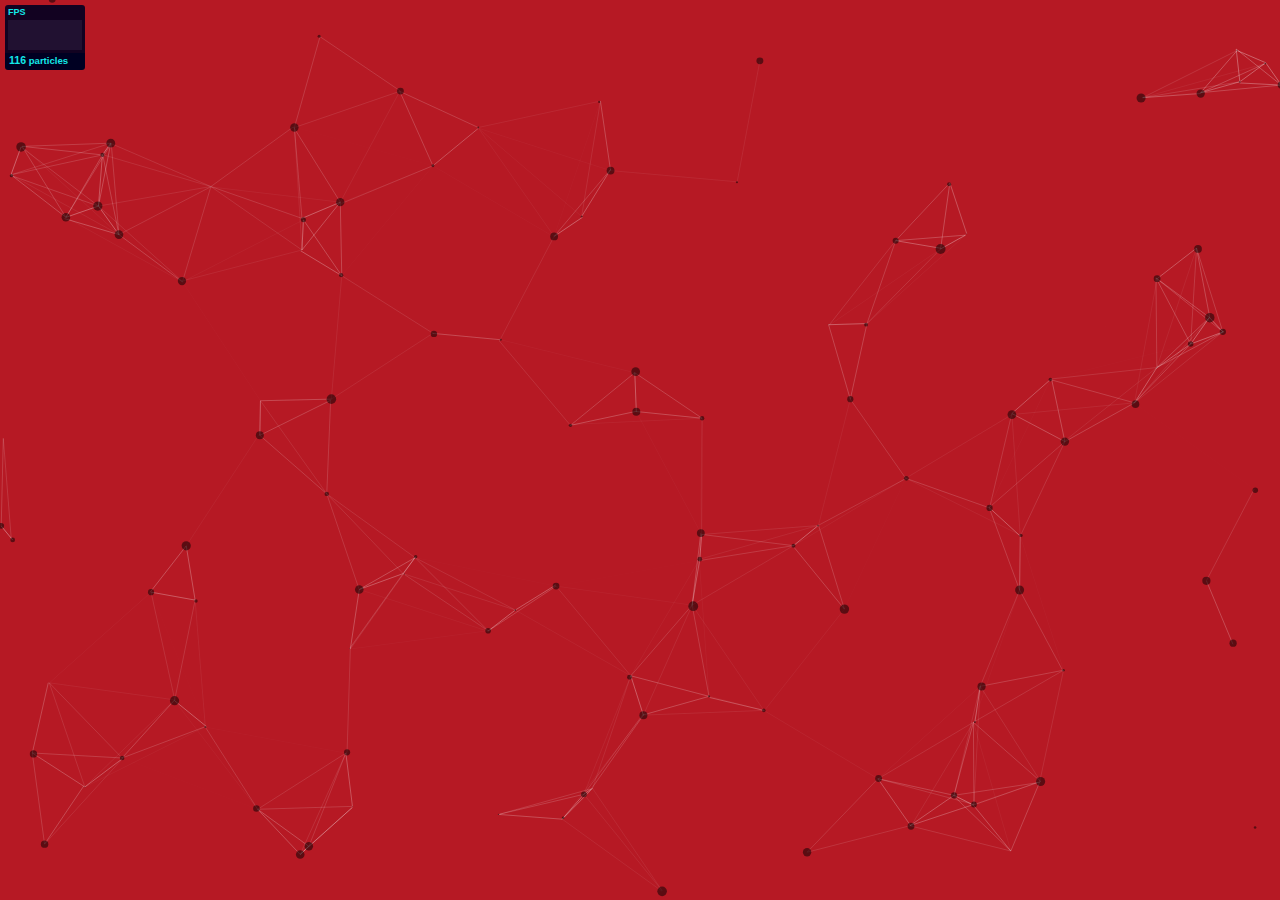
<file: Web/CV generator/assests/particles.js-master/demo/index.html>
<!DOCTYPE html>
<html lang="en">
<head>
  <meta charset="utf-8">
  <title>particles.js</title>
  <meta name="description" content="particles.js is a lightweight JavaScript library for creating particles.">
  <meta name="author" content="Vincent Garreau" />
  <meta name="viewport" content="width=device-width, initial-scale=1.0, minimum-scale=1.0, maximum-scale=1.0, user-scalable=no">
  <link rel="stylesheet" media="screen" href="css/style.css">
</head>
<body>

<!-- count particles -->
<div class="count-particles">
  <span class="js-count-particles">--</span> particles
</div>

<!-- particles.js container -->
<div id="particles-js"></div>

<!-- scripts -->
<script src="../particles.js"></script>
<script src="js/app.js"></script>

<!-- stats.js -->
<script src="js/lib/stats.js"></script>
<script>
  var count_particles, stats, update;
  stats = new Stats;
  stats.setMode(0);
  stats.domElement.style.position = 'absolute';
  stats.domElement.style.left = '0px';
  stats.domElement.style.top = '0px';
  document.body.appendChild(stats.domElement);
  count_particles = document.querySelector('.js-count-particles');
  update = function() {
    stats.begin();
    stats.end();
    if (window.pJSDom[0].pJS.particles && window.pJSDom[0].pJS.particles.array) {
      count_particles.innerText = window.pJSDom[0].pJS.particles.array.length;
    }
    requestAnimationFrame(update);
  };
  requestAnimationFrame(update);
</script>

</body>
</html>
</file>
<file: Web/CV generator/assests/particles.js-master/demo/css/style.css>
/* =============================================================================
   HTML5 CSS Reset Minified - Eric Meyer
   ========================================================================== */

html,body,div,span,object,iframe,h1,h2,h3,h4,h5,h6,p,blockquote,pre,abbr,address,cite,code,del,dfn,em,img,ins,kbd,q,samp,small,strong,sub,sup,var,b,i,dl,dt,dd,ol,ul,li,fieldset,form,label,legend,table,caption,tbody,tfoot,thead,tr,th,td,article,aside,canvas,details,figcaption,figure,footer,header,hgroup,menu,nav,section,summary,time,mark,audio,video{margin:0;padding:0;border:0;outline:0;font-size:100%;vertical-align:baseline;background:transparent}
body{line-height:1}
article,aside,details,figcaption,figure,footer,header,hgroup,menu,nav,section{display:block}
nav ul{list-style:none}
blockquote,q{quotes:none}
blockquote:before,blockquote:after,q:before,q:after{content:none}
a{margin:0;padding:0;font-size:100%;vertical-align:baseline;background:transparent;text-decoration:none}
mark{background-color:#ff9;color:#000;font-style:italic;font-weight:bold}
del{text-decoration:line-through}
abbr[title],dfn[title]{border-bottom:1px dotted;cursor:help}
table{border-collapse:collapse;border-spacing:0}
hr{display:block;height:1px;border:0;border-top:1px solid #ccc;margin:1em 0;padding:0}
input,select{vertical-align:middle}
li{list-style:none}


/* =============================================================================
   My CSS
   ========================================================================== */

/* ---- base ---- */

html,body{ 
	width:100%;
	height:100%;
	background:#111;
}

html{
  -webkit-tap-highlight-color: rgba(0, 0, 0, 0);
}

body{
  font:normal 75% Arial, Helvetica, sans-serif;
}

canvas{
  display:block;
  vertical-align:bottom;
}


/* ---- stats.js ---- */

.count-particles{
  background: #000022;
  position: absolute;
  top: 48px;
  left: 0;
  width: 80px;
  color: #13E8E9;
  font-size: .8em;
  text-align: left;
  text-indent: 4px;
  line-height: 14px;
  padding-bottom: 2px;
  font-family: Helvetica, Arial, sans-serif;
  font-weight: bold;
}

.js-count-particles{
  font-size: 1.1em;
}

#stats,
.count-particles{
  -webkit-user-select: none;
  margin-top: 5px;
  margin-left: 5px;
}

#stats{
  border-radius: 3px 3px 0 0;
  overflow: hidden;
}

.count-particles{
  border-radius: 0 0 3px 3px;
}


/* ---- particles.js container ---- */

#particles-js{
  width: 100%;
  height: 100%;
  background-color: #b61924;
  background-image: url('');
  background-size: cover;
  background-position: 50% 50%;
  background-repeat: no-repeat;
}
</file>
